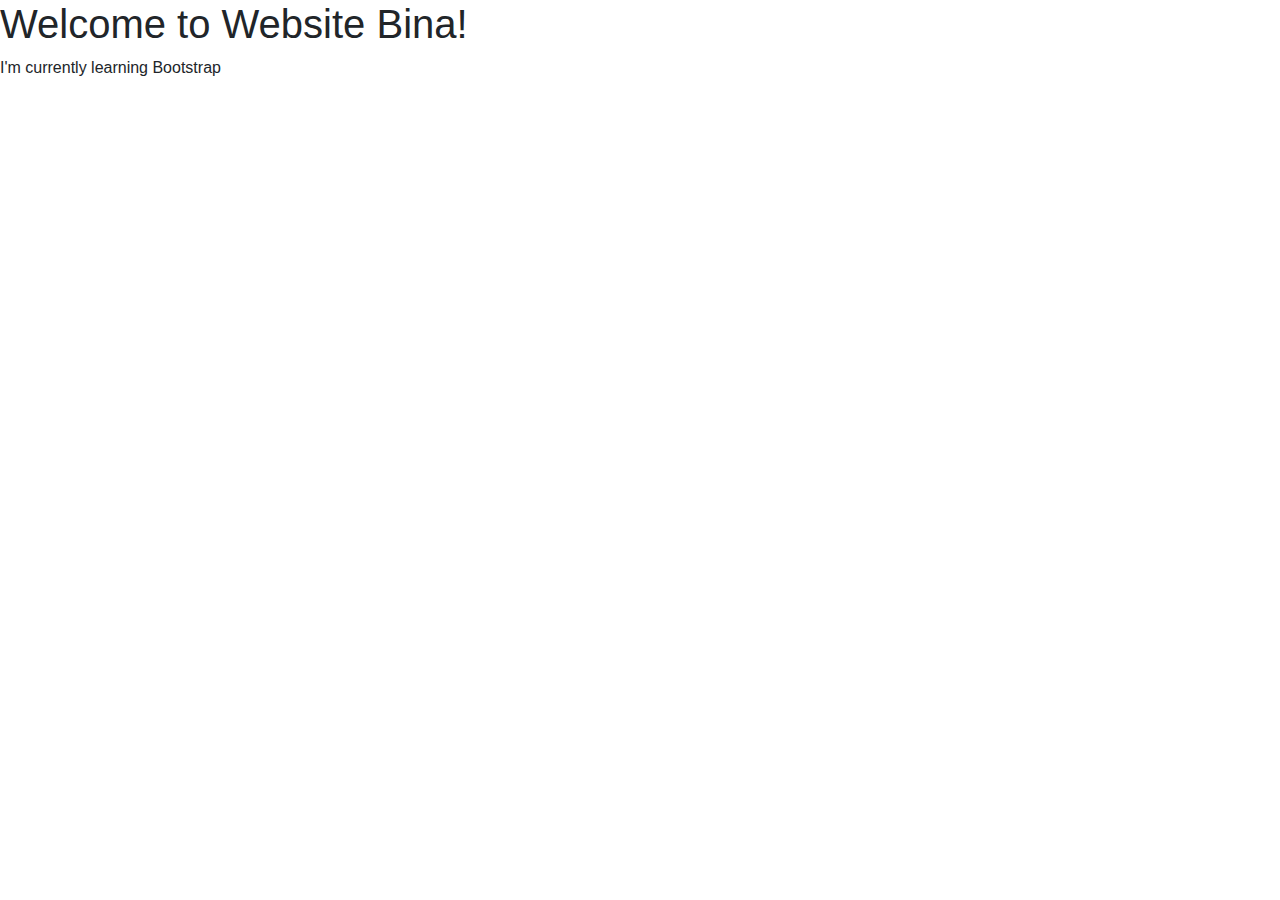
<file: JS10_Bootstrap/index.html>
<!DOCTYPE html>
<html lang="en">
<head>
    <meta charset="UTF-8">
    <meta name="viewport" content="width=device-width, initial-scale=1.0">
    <title>Bootstrap Introduction</title>
    <link rel="stylesheet" href="https://maxcdn.bootstrapcdn.com/bootstrap/4.5.2/css/bootstrap.min.css">
    <script src="https://ajax.googleapis.com/ajax/libs/jquery/3.5.1/jquery.min.js"></script>
    <script src="https://cdnjs.cloudflare.com/ajax/libs/popper.js/1.16.0/umd/popper.min.js"></script>
    <script src="https://maxcdn.bootstrapcdn.com/bootstrap/4.5.2/js/bootstrap.min.js"></script>
</head>
<body>
    <h1>Welcome to Website Bina!</h1>
    <p>I'm currently learning Bootstrap</p>
</body>
</html>
</file>
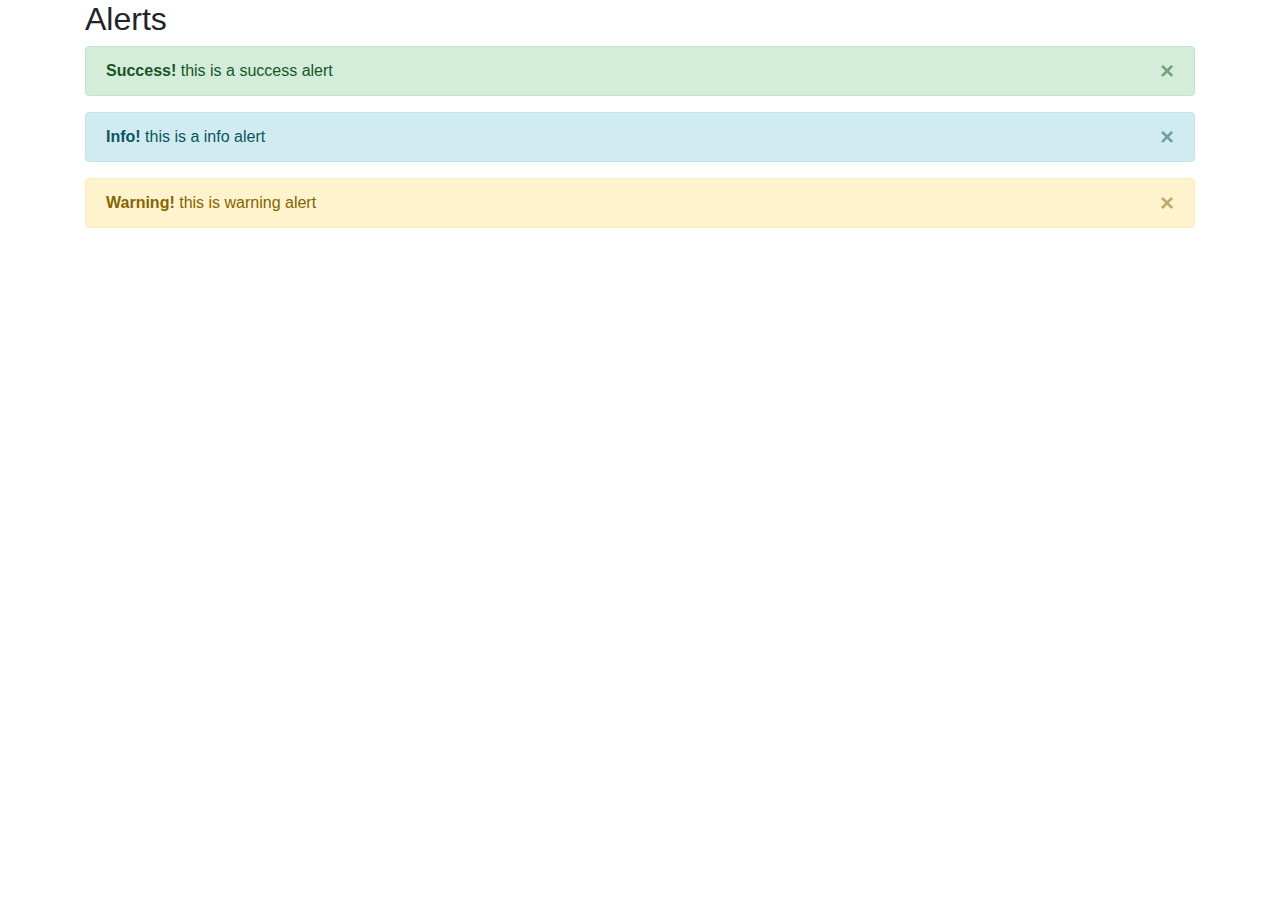
<file: JS10_Bootstrap/alert.html>
<!DOCTYPE html>
<html lang="en">
<head>
    <meta charset="UTF-8">
    <meta name="viewport" content="width=device-width, initial-scale=1.0">
    <title>Bootstrap Introduction</title>
    <link rel="stylesheet" href="https://maxcdn.bootstrapcdn.com/bootstrap/4.5.2/css/bootstrap.min.css">
    <script src="https://ajax.googleapis.com/ajax/libs/jquery/3.5.1/jquery.min.js"></script>
    <script src="https://cdnjs.cloudflare.com/ajax/libs/popper.js/1.16.0/umd/popper.min.js"></script>
    <script src="https://maxcdn.bootstrapcdn.com/bootstrap/4.5.2/js/bootstrap.min.js"></script>
</head>
<body>
    <div class="container">
        <h2>Alerts</h2>
        
        <div class="alert alert-success alert-dismissible">
            <button type="button" class="close" data-dismiss="alert"> &times; </button>
                <strong>Success!</strong> this is a success alert
        </div>

        <div class="alert alert-info alert-dismissible">
            <button type="button" class="close" data-dismiss="alert"> &times; </button>
            <strong>Info!</strong> this is a info alert
    </div>

        <div class="alert alert-warning alert-dismissible">
            <button type="button" class="close" data-dismiss="alert"> &times; </button>
            <strong>Warning!</strong> this is warning alert
        </div>
    </div>
</body>
</html>
</file>
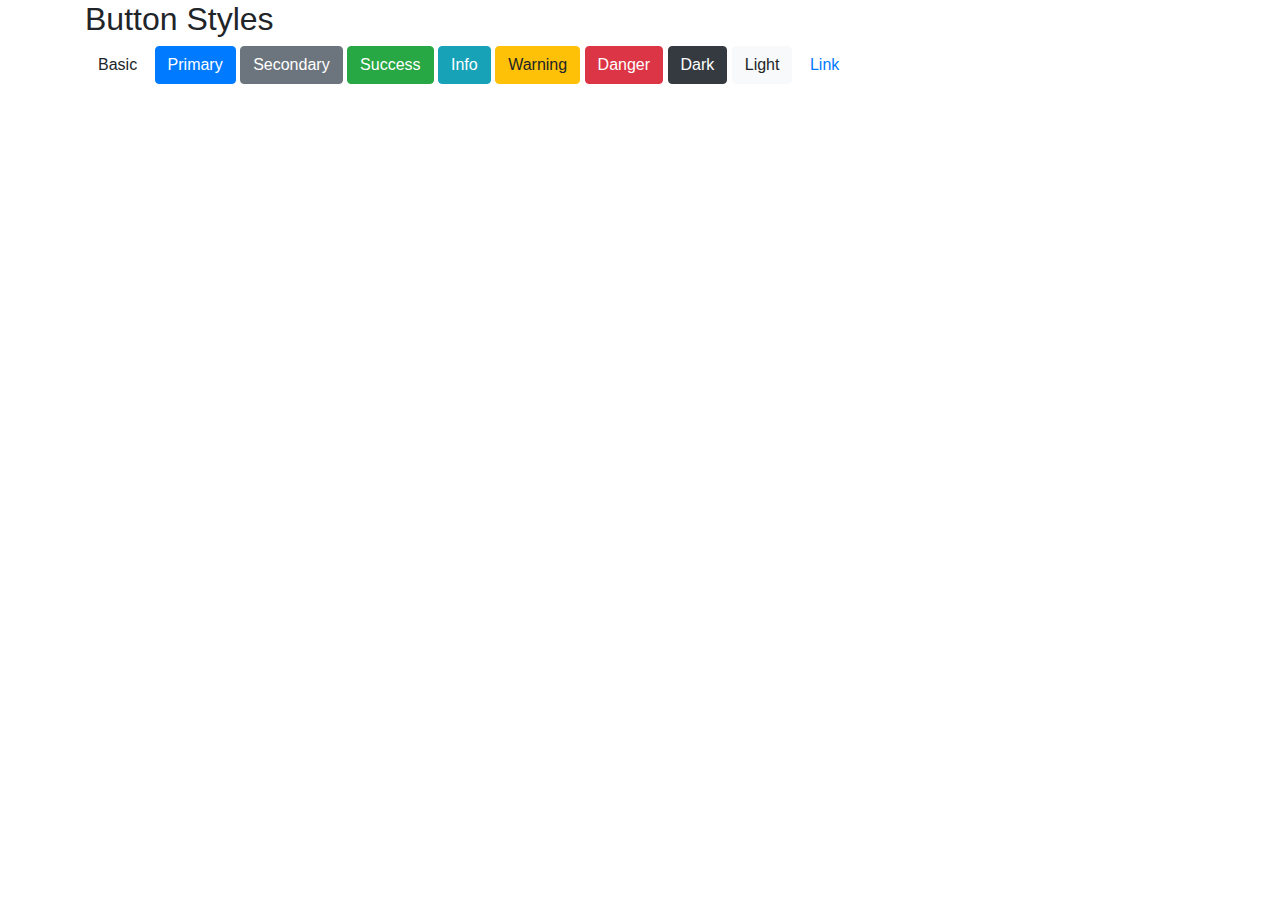
<file: JS10_Bootstrap/button.html>
<!DOCTYPE html>
<html lang="en">
<head>
    <meta charset="UTF-8">
    <meta name="viewport" content="width=device-width, initial-scale=1.0">
    <title>Bootstrap Introduction</title>
    <link rel="stylesheet" href="https://maxcdn.bootstrapcdn.com/bootstrap/4.5.2/css/bootstrap.min.css">
    <script src="https://ajax.googleapis.com/ajax/libs/jquery/3.5.1/jquery.min.js"></script>
    <script src="https://cdnjs.cloudflare.com/ajax/libs/popper.js/1.16.0/umd/popper.min.js"></script>
    <script src="https://maxcdn.bootstrapcdn.com/bootstrap/4.5.2/js/bootstrap.min.js"></script>
</head>
<body>
    <div class="container">
        <h2>Button Styles</h2>
        <button class="btn" type="button">Basic</button>
        <button class="btn btn-primary" type="button">Primary</button>
        <button class="btn btn-secondary" type="button">Secondary</button>
        <button class="btn btn-success" type="button">Success</button>
        <button class="btn btn-info" type="button">Info</button>
        <button class="btn btn-warning" type="button">Warning</button>
        <button class="btn btn-danger" type="button">Danger</button>
        <button class="btn btn-dark" type="button">Dark</button>
        <button class="btn btn-light" type="button">Light</button>
        <button class="btn btn-link" type="button">Link</button>
    </div>
</body>
</html>
</file>
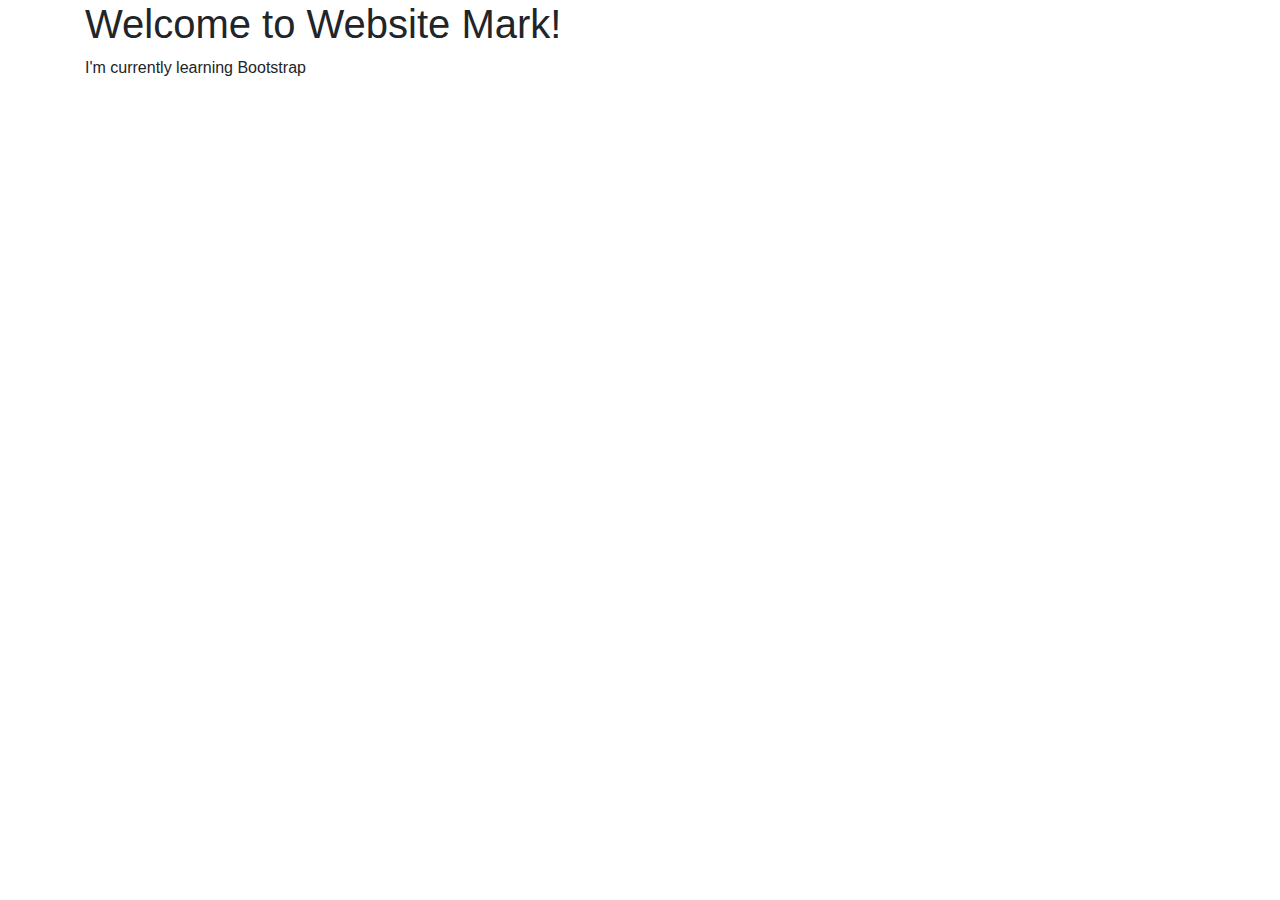
<file: JS10_Bootstrap/container.html>
<!DOCTYPE html>
<html lang="en">
<head>
    <meta charset="UTF-8">
    <meta name="viewport" content="width=device-width, initial-scale=1.0">
    <title>Bootstrap Introduction</title>
    <link rel="stylesheet" href="https://maxcdn.bootstrapcdn.com/bootstrap/4.5.2/css/bootstrap.min.css">
    <script src="https://ajax.googleapis.com/ajax/libs/jquery/3.5.1/jquery.min.js"></script>
    <script src="https://cdnjs.cloudflare.com/ajax/libs/popper.js/1.16.0/umd/popper.min.js"></script>
    <script src="https://maxcdn.bootstrapcdn.com/bootstrap/4.5.2/js/bootstrap.min.js"></script>
</head>
<body>
<div class="container"> 
    <h1>Welcome to Website Mark!</h1>
    <p>I'm currently learning Bootstrap</p>
</div>
</body>
</html>
</file>
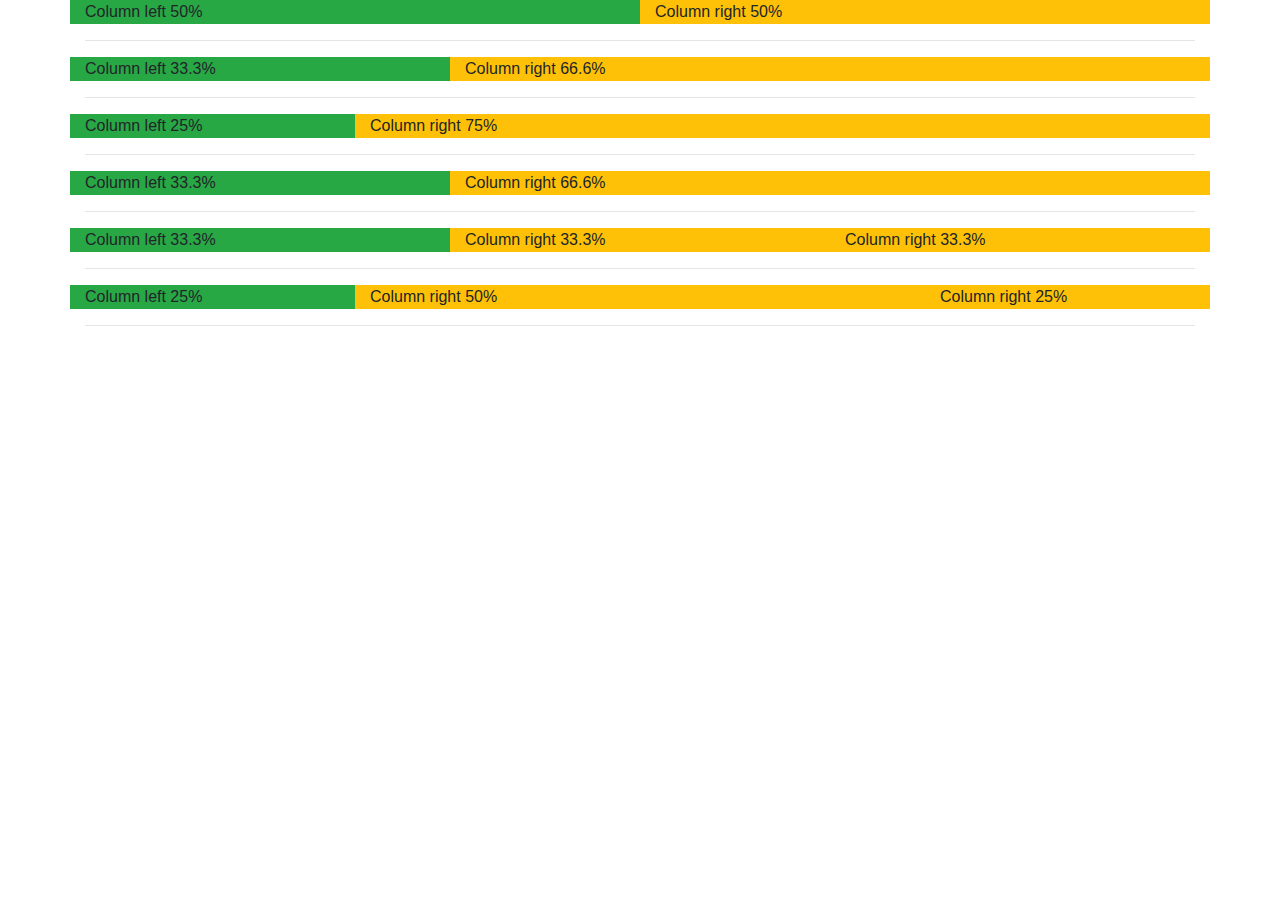
<file: JS10_Bootstrap/grid.html>
<!DOCTYPE html>
<html lang="en">
<head>
    <meta charset="UTF-8">
    <meta name="viewport" content="width=device-width, initial-scale=1.0">
    <title>Bootstrap Introduction</title>
    <link rel="stylesheet" href="https://maxcdn.bootstrapcdn.com/bootstrap/4.5.2/css/bootstrap.min.css">
    <script src="https://ajax.googleapis.com/ajax/libs/jquery/3.5.1/jquery.min.js"></script>
    <script src="https://cdnjs.cloudflare.com/ajax/libs/popper.js/1.16.0/umd/popper.min.js"></script>
    <script src="https://maxcdn.bootstrapcdn.com/bootstrap/4.5.2/js/bootstrap.min.js"></script>
</head>
<body>
    <div class="container">
        <div class="row">
            <div class="col-md-6 bg-success">Column left 50%</div>
            <div class="col-md-6 bg-warning">Column right 50%</div>
        </div><hr>
        <div class="row">
            <div class="col-md-4 bg-success">Column left 33.3%</div>
            <div class="col-md-8 bg-warning">Column right 66.6%</div>
        </div><hr>
        <div class="row">
            <div class="col-md-3 bg-success">Column left 25%</div>
            <div class="col-md-9 bg-warning">Column right 75%</div>
        </div><hr>
        <div class="row">
            <div class="col-md-4 bg-success">Column left 33.3%</div>
            <div class="col-md-8 bg-warning">Column right 66.6%</div>
        </div><hr>
        <div class="row">
            <div class="col-md-4 bg-success">Column left 33.3%</div>
            <div class="col-md-4 bg-warning">Column right 33.3%</div>
            <div class="col-md-4 bg-warning">Column right 33.3%</div>
        </div><hr>
        <div class="row">
            <div class="col-md-3 bg-success">Column left 25%</div>
            <div class="col-md-6 bg-warning">Column right 50%</div>
            <div class="col-md-3 bg-warning">Column right 25%</div>
        </div><hr>
</body>
</html>
</file>
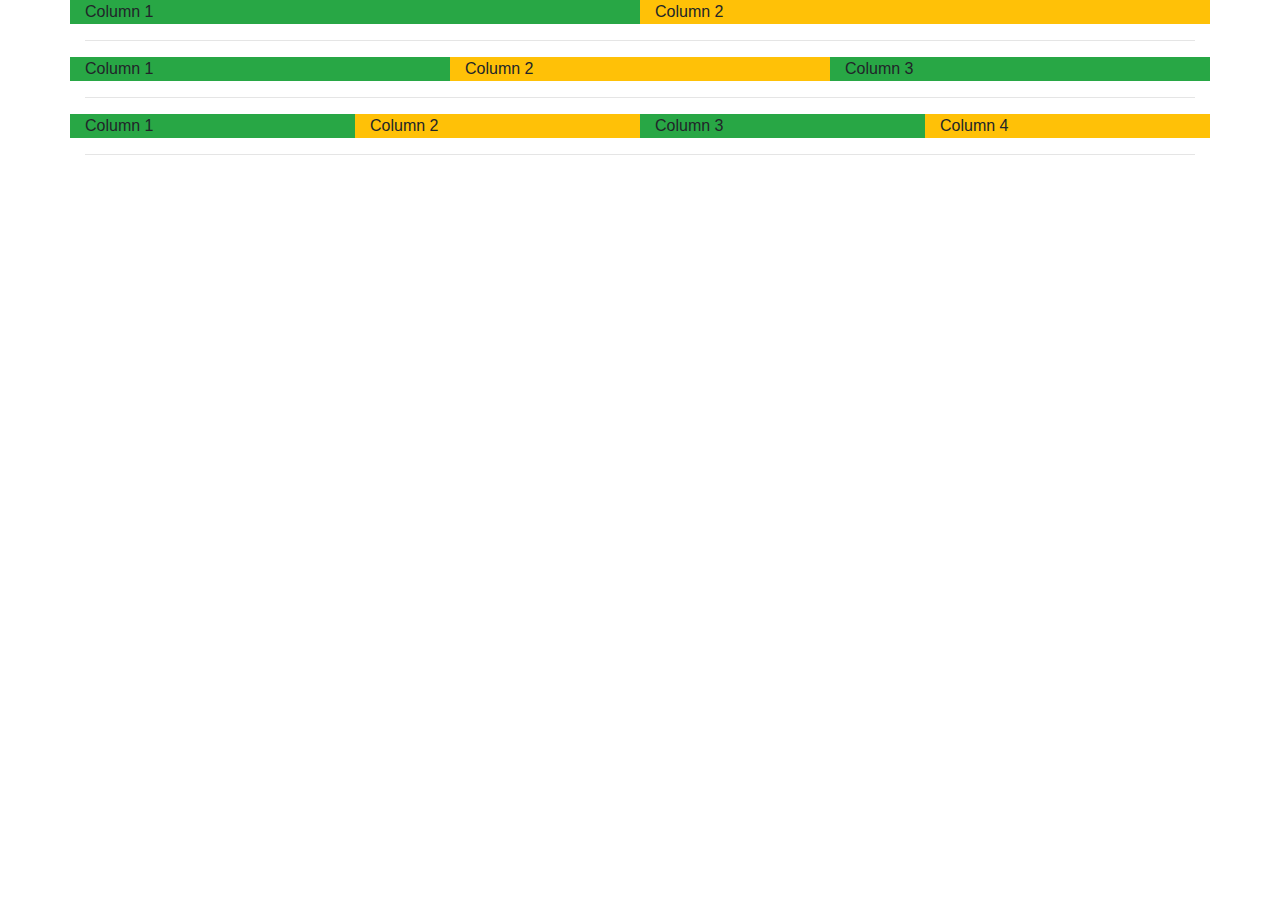
<file: JS10_Bootstrap/grid2.html>
<!DOCTYPE html>
<html lang="en">
<head>
    <meta charset="UTF-8">
    <meta name="viewport" content="width=device-width, initial-scale=1.0">
    <title>Bootstrap Introduction</title>
    <link rel="stylesheet" href="https://maxcdn.bootstrapcdn.com/bootstrap/4.5.2/css/bootstrap.min.css">
    <script src="https://ajax.googleapis.com/ajax/libs/jquery/3.5.1/jquery.min.js"></script>
    <script src="https://cdnjs.cloudflare.com/ajax/libs/popper.js/1.16.0/umd/popper.min.js"></script>
    <script src="https://maxcdn.bootstrapcdn.com/bootstrap/4.5.2/js/bootstrap.min.js"></script>
</head>
<body>
    <div class="container">
        <div class="row">
            <div class="col bg-success">Column 1</div>
            <div class="col bg-warning">Column 2</div>
        </div><hr>
        <div class="row">
            <div class="col bg-success">Column 1</div>
            <div class="col bg-warning">Column 2</div>
            <div class="col bg-success">Column 3</div>
        </div><hr>
        <div class="row">
            <div class="col bg-success">Column 1</div>
            <div class="col bg-warning">Column 2</div>
            <div class="col bg-success">Column 3</div>
            <div class="col bg-warning">Column 4</div>
        </div><hr>
</body>
</html>
</file>
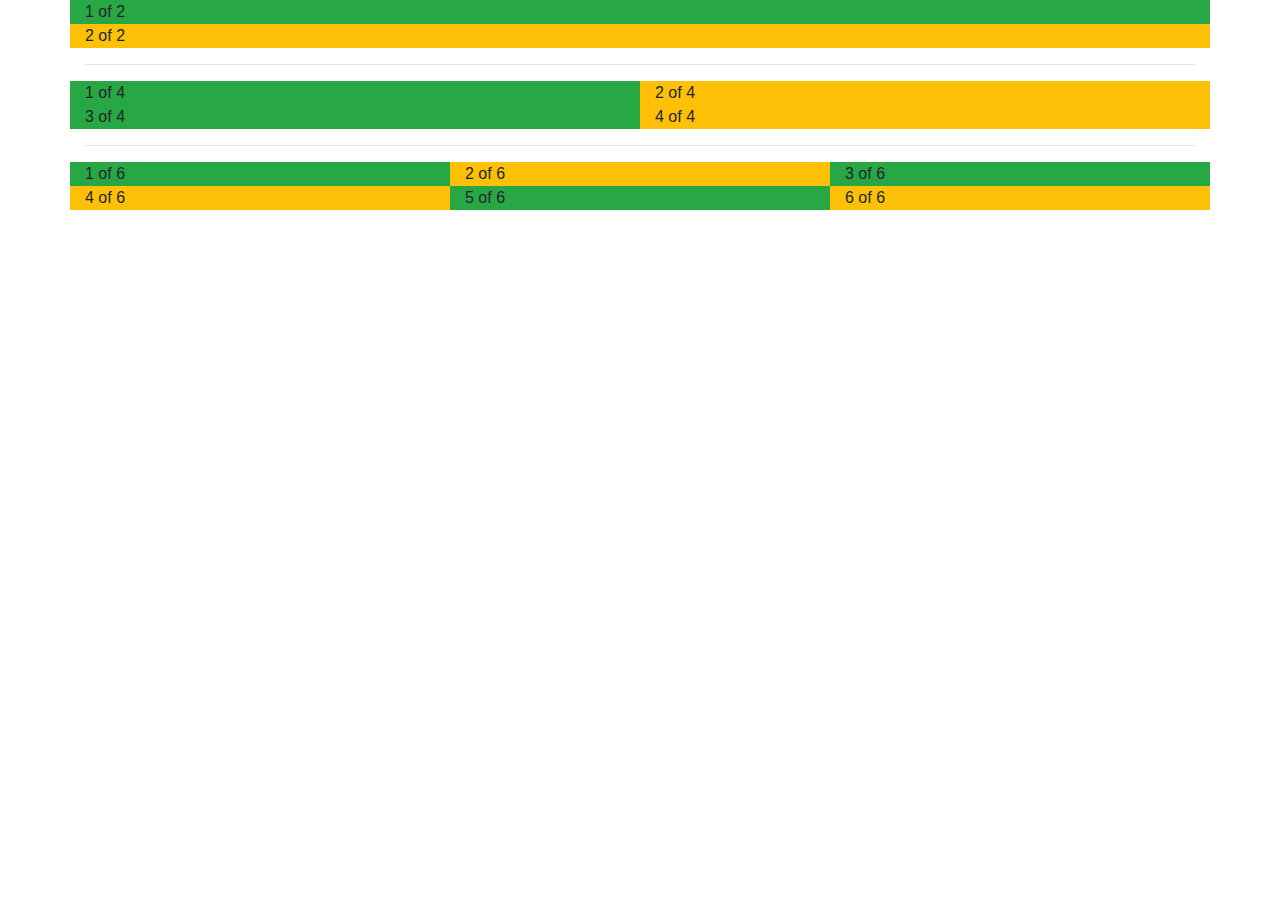
<file: JS10_Bootstrap/grid3.html>
<!DOCTYPE html>
<html lang="en">
<head>
    <meta charset="UTF-8">
    <meta name="viewport" content="width=device-width, initial-scale=1.0">
    <title>Bootstrap Introduction</title>
    <link rel="stylesheet" href="https://maxcdn.bootstrapcdn.com/bootstrap/4.5.2/css/bootstrap.min.css">
    <script src="https://ajax.googleapis.com/ajax/libs/jquery/3.5.1/jquery.min.js"></script>
    <script src="https://cdnjs.cloudflare.com/ajax/libs/popper.js/1.16.0/umd/popper.min.js"></script>
    <script src="https://maxcdn.bootstrapcdn.com/bootstrap/4.5.2/js/bootstrap.min.js"></script>
</head>
<body>
    <div class="container">
        <div class="row row-cols-1">
            <div class="col bg-success">1 of 2</div>
            <div class="col bg-warning">2 of 2</div>
        </div><hr>
        <div class="row row-cols-2">
            <div class="col bg-success">1 of 4</div>
            <div class="col bg-warning">2 of 4</div>
            <div class="col bg-success">3 of 4</div>
            <div class="col bg-warning">4 of 4</div>
        </div><hr>
        <div class="row row-cols-3">
            <div class="col bg-success">1 of 6</div>
            <div class="col bg-warning">2 of 6</div>
            <div class="col bg-success">3 of 6</div>
            <div class="col bg-warning">4 of 6</div>
            <div class="col bg-success">5 of 6</div>
            <div class="col bg-warning">6 of 6</div>
        </div>
</body>
</html>
</file>
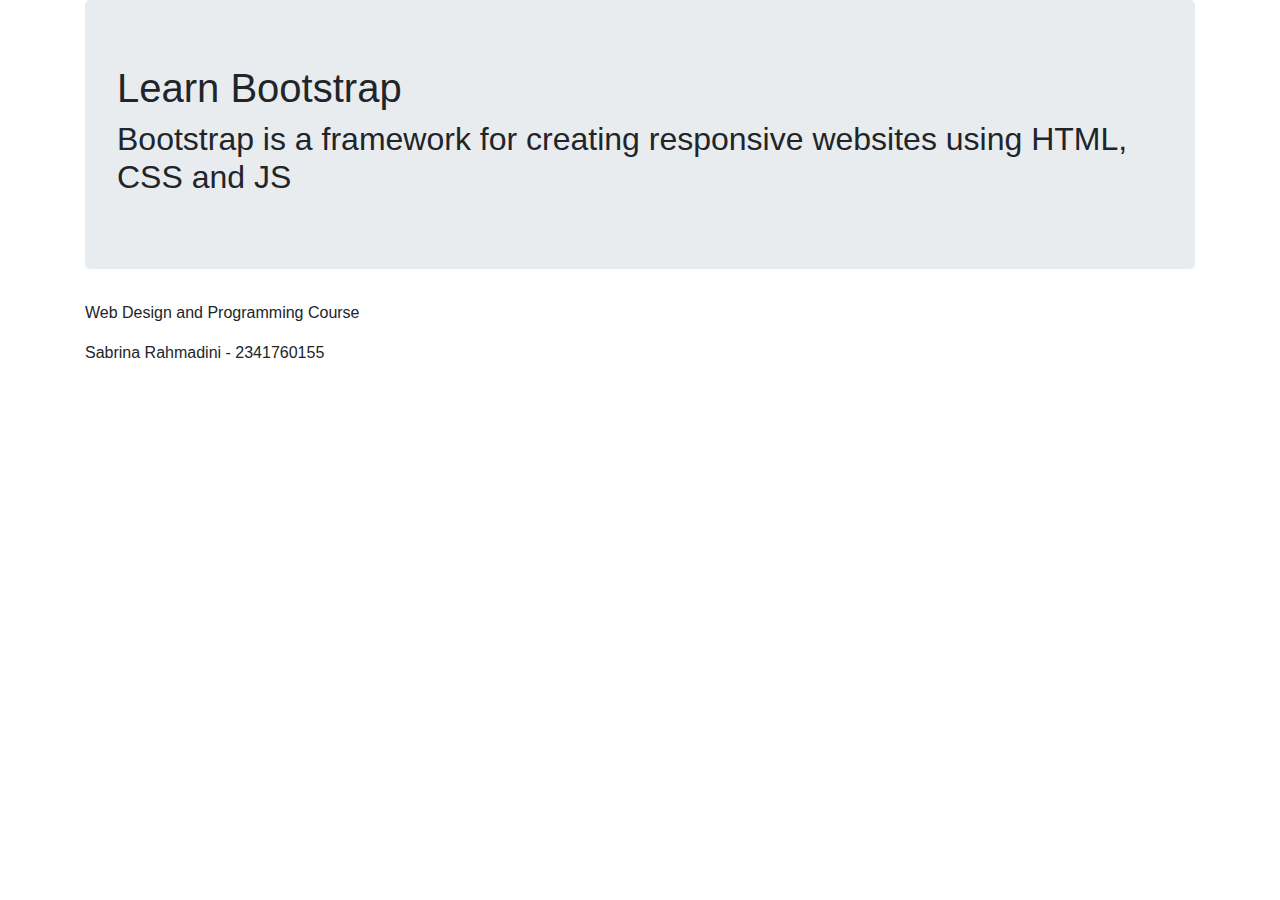
<file: JS10_Bootstrap/jumbotron.html>
<!DOCTYPE html>
<html lang="en">
<head>
    <meta charset="UTF-8">
    <meta name="viewport" content="width=device-width, initial-scale=1.0">
    <title>Bootstrap Introduction</title>
    <link rel="stylesheet" href="https://maxcdn.bootstrapcdn.com/bootstrap/4.5.2/css/bootstrap.min.css">
    <script src="https://ajax.googleapis.com/ajax/libs/jquery/3.5.1/jquery.min.js"></script>
    <script src="https://cdnjs.cloudflare.com/ajax/libs/popper.js/1.16.0/umd/popper.min.js"></script>
    <script src="https://maxcdn.bootstrapcdn.com/bootstrap/4.5.2/js/bootstrap.min.js"></script>
</head>
<body>
    <div class="container">
        <div class="jumbotron">
        <h1>Learn Bootstrap</h1>
        <h2>Bootstrap is a framework for creating responsive websites using HTML, CSS and JS</h2>
        </div>
        <p>Web Design and Programming Course</p>
        <p>Sabrina Rahmadini - 2341760155</p>
    </div>
</body>
</html>
</file>
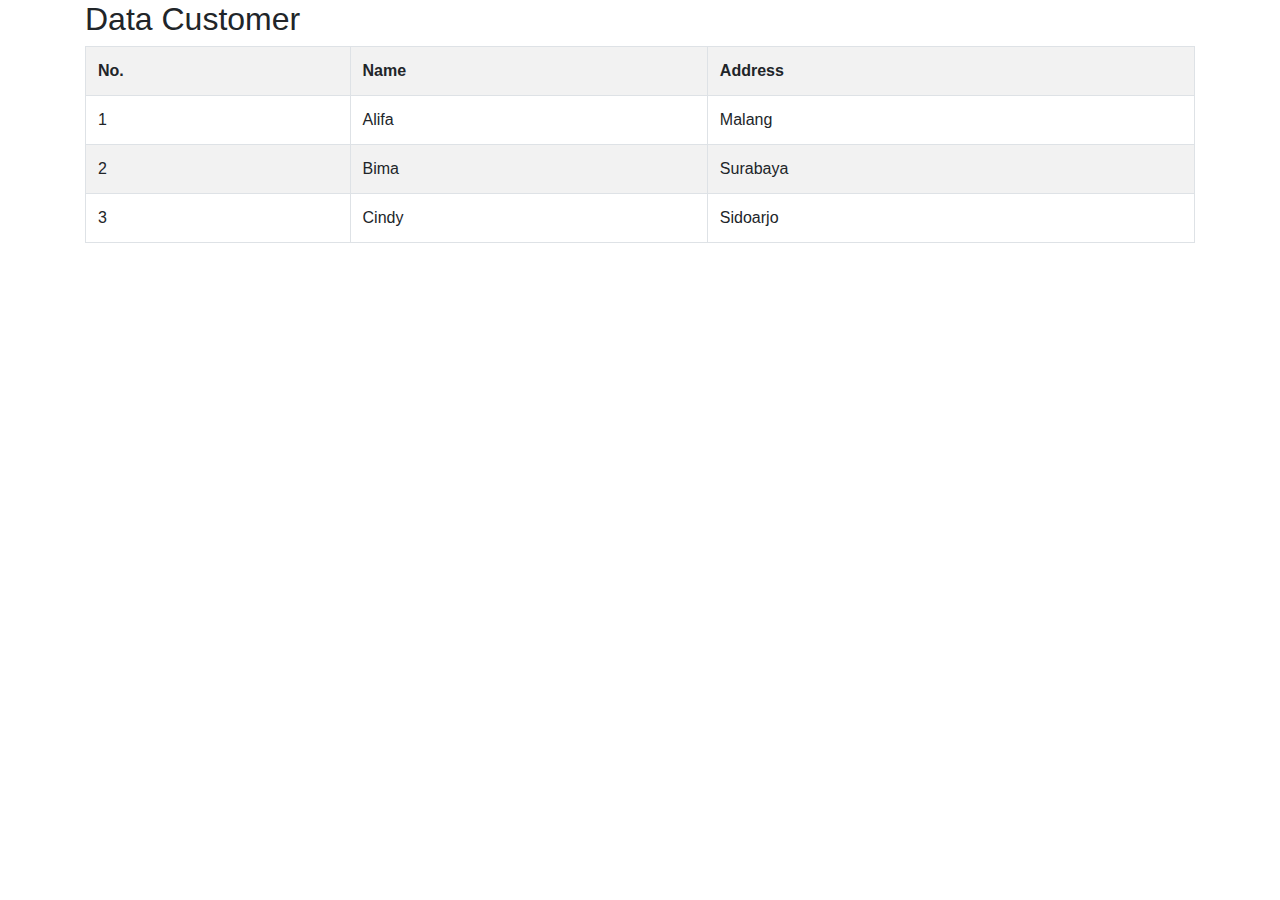
<file: JS10_Bootstrap/table.html>
<!DOCTYPE html>
<html lang="en">
<head>
    <meta charset="UTF-8">
    <meta name="viewport" content="width=device-width, initial-scale=1.0">
    <title>Bootstrap Introduction</title>
    <link rel="stylesheet" href="https://maxcdn.bootstrapcdn.com/bootstrap/4.5.2/css/bootstrap.min.css">
    <script src="https://ajax.googleapis.com/ajax/libs/jquery/3.5.1/jquery.min.js"></script>
    <script src="https://cdnjs.cloudflare.com/ajax/libs/popper.js/1.16.0/umd/popper.min.js"></script>
    <script src="https://maxcdn.bootstrapcdn.com/bootstrap/4.5.2/js/bootstrap.min.js"></script>
</head>
<body>
    <div class="container">
        <H2>Data Customer</H2>
        <table class="table table-bordered table-striped table-hover">
        <tr>
            <th>No.</th>
            <th>Name</th>
            <th>Address</th>
        </tr>
        <tr>
            <td>1</td>
            <td>Alifa</td>
            <td>Malang</td>
        </tr>
        <tr>
            <td>2</td>
            <td>Bima</td>
            <td>Surabaya</td>
        </tr>
        <tr>
            <td>3</td>
            <td>Cindy</td>
            <td>Sidoarjo</td>
        </tr>
    </table>
    </div>
</body>
</html>
</file>
